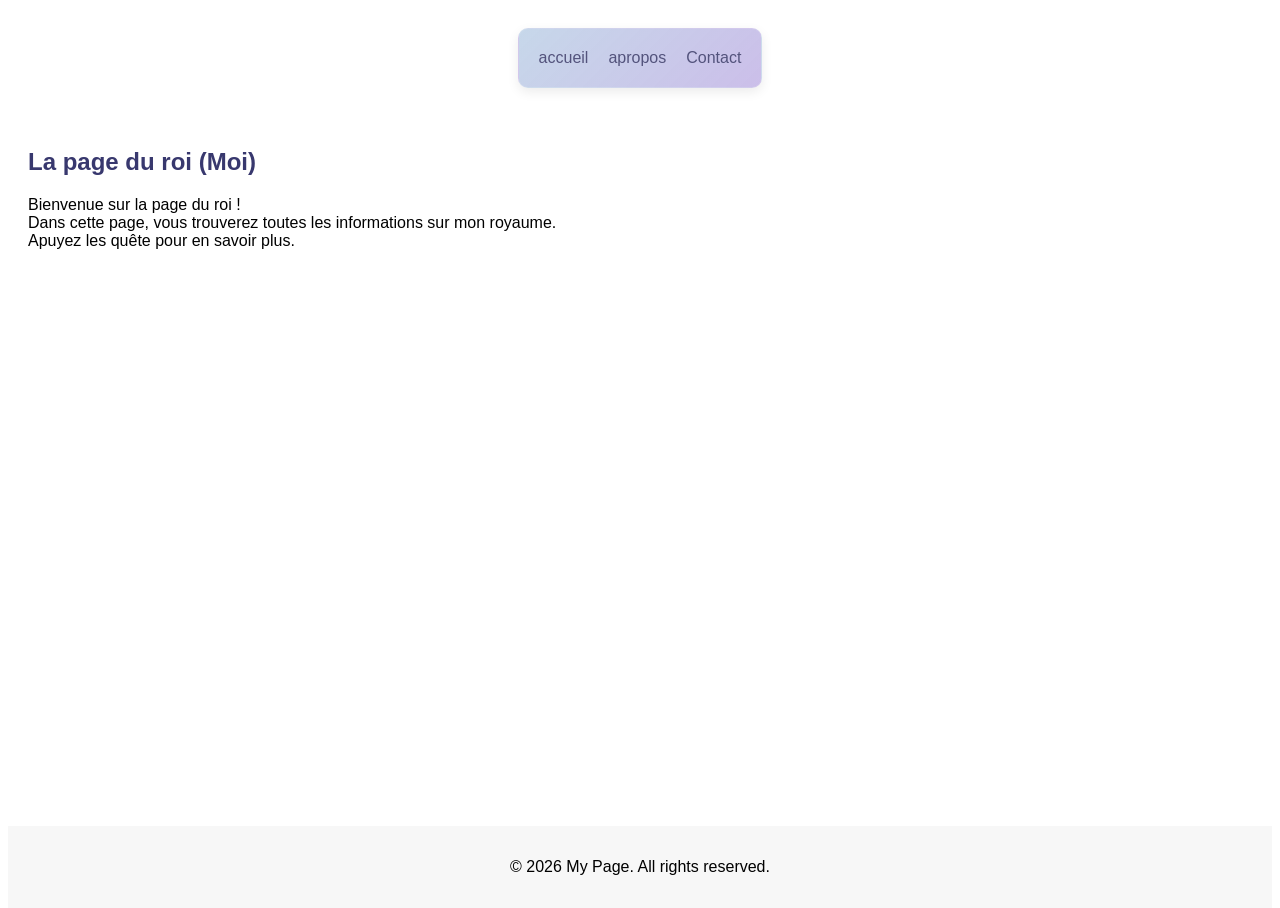
<file: index.html>
<!DOCTYPE html>
<html lang="fr">
<head>
    <meta charset="UTF-8">
    <meta name="viewport" content="width=device-width, initial-scale=1.0">
    <title>My Page</title>
    <link rel="stylesheet" href="style.css">
    
    
</head>

<body>
    <header>
        <div class="container">
            <nav>
                <ul class="nav-list">
                    <li><a href="index.html">accueil</a></li>
                    <li><a href="about_me.html">apropos</a></li>
                    <li><a href="contact_me.html">Contact</a></li>
                </ul>
            </nav>
        </div>
    </header>   
    <main>
        <section>
            <h1>La page du roi (Moi)</h1>
            <p>Bienvenue sur la page du roi !<br> Dans cette page, vous trouverez toutes les informations sur mon royaume. <br> Apuyez les quête pour en savoir plus.</p>  
        </section>

    </main>
    <footer>
        <p>&copy; 2026 My Page. All rights reserved.</p>
    </footer>

</body>
</html>
</file>
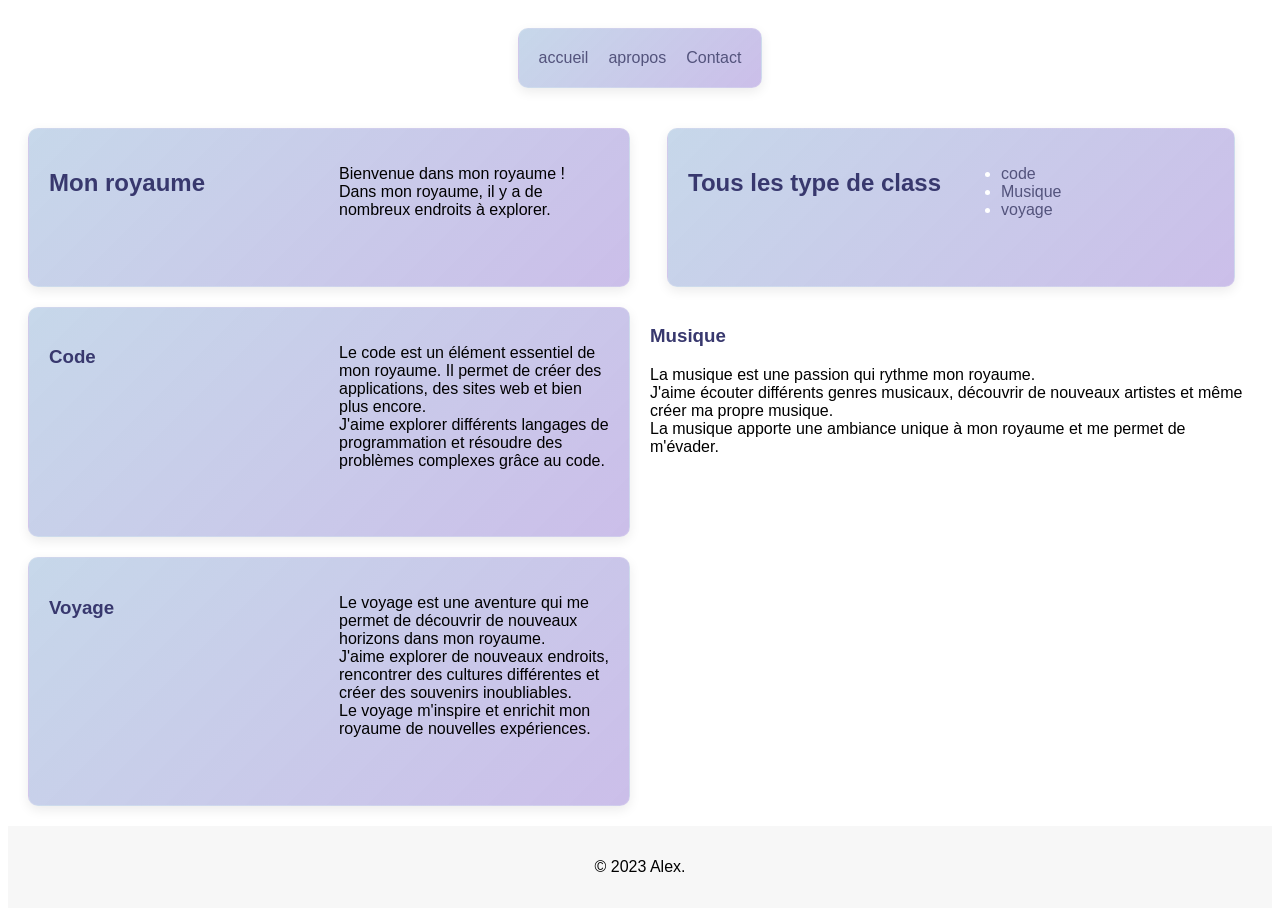
<file: about_me.html>
<!DOCTYPE html>
<html lang="fr">
<head>
    <meta charset="UTF-8">
    <meta name="viewport" content="width=device-width, initial-scale=1.0">
    <title>About Me</title>
    <link rel="stylesheet" href="style.css">
</head>
<body>
    <header>
        <div class="container">
            <nav>
                <ul class="nav-list">
                    <li><a href="index.html">accueil</a></li>
                    <li><a href="about_me.html">apropos</a></li>
                    <li><a href="contact_me.html">Contact</a></li>
                </ul>
            </nav>
        </div>
    </header>   
    <main>
        <section class="container">
            <h2>Mon royaume</h2>
            <p>Bienvenue dans mon royaume ! <br> Dans mon royaume, il y a de nombreux endroits à explorer.<br></p>
        </section>
        <section class="container">
            <h2>Tous les type de class</h2>
            <ul>
                <li> <a href="#code">code</a></li>
                <li><a href="#musique">Musique</a></li>
                <li><a href="#voyage">voyage</a></li>
            </ul>
        </section>
        <section id="code" class="container">
            <h3>Code</h3>
            <p>Le code est un élément essentiel de mon royaume. Il permet de créer des applications, des sites web et bien plus encore. <br> J'aime explorer différents langages de programmation et résoudre des problèmes complexes grâce au code.</p>
        </section>
        <section id="musique">
            <h3>Musique</h3>
            <p>La musique est une passion qui rythme mon royaume. <br> J'aime écouter différents genres musicaux, découvrir de nouveaux artistes et même créer ma propre musique. <br> La musique apporte une ambiance unique à mon royaume et me permet de m'évader.</p>
        </section>
        <section id="voyage" class="container">
            <h3>Voyage</h3>
            <p>Le voyage est une aventure qui me permet de découvrir de nouveaux horizons dans mon royaume. <br> J'aime explorer de nouveaux endroits, rencontrer des cultures différentes et créer des souvenirs inoubliables. <br> Le voyage m'inspire et enrichit mon royaume de nouvelles expériences.</p>
        </section>  
        
    </main>
    <footer>
        <p>&copy; 2023 Alex.</p>
    </footer>
</body>
</html>
</file>
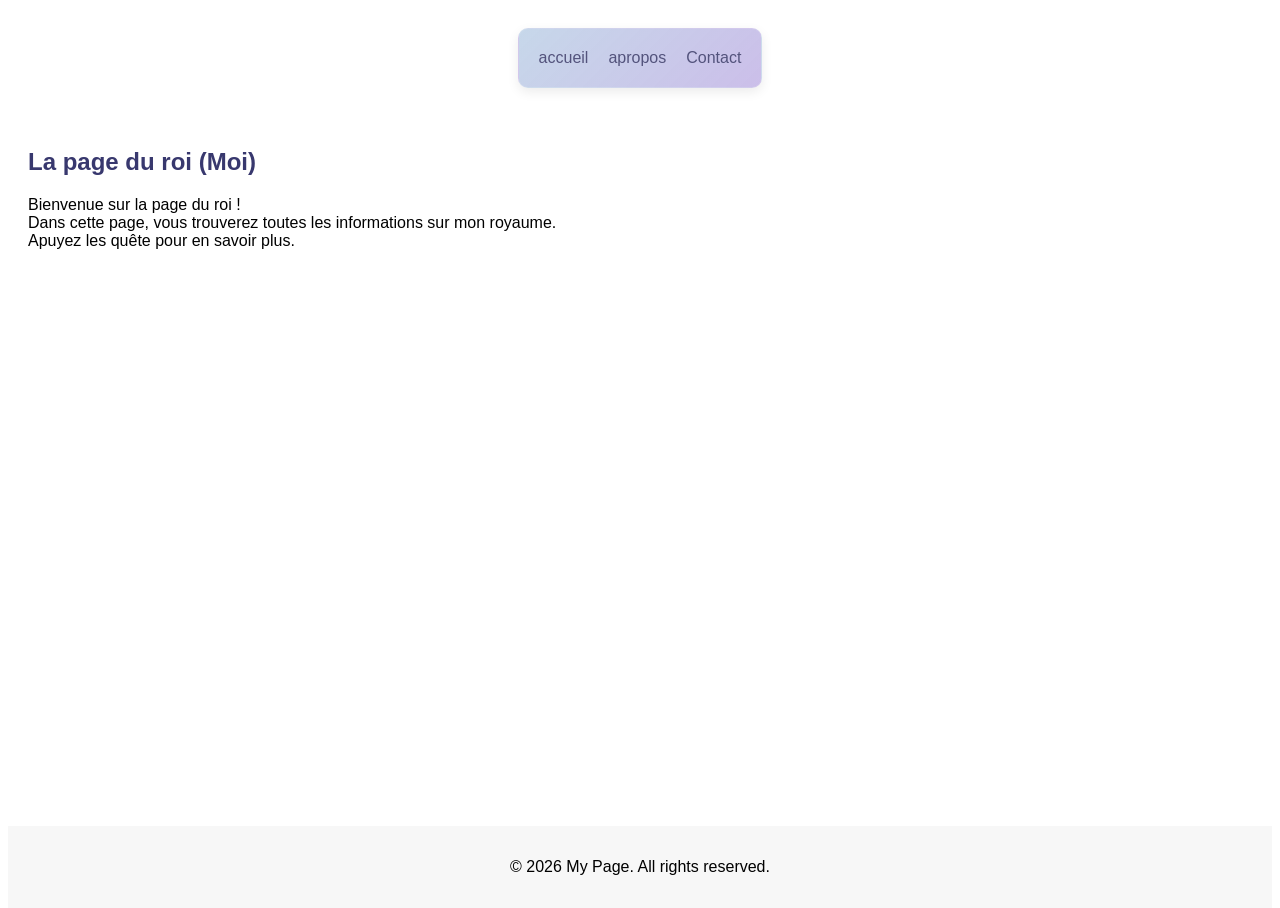
<file: myPage.html>
<!DOCTYPE html>
<html lang="fr">
<head>
    <meta charset="UTF-8">
    <meta name="viewport" content="width=device-width, initial-scale=1.0">
    <title>My Page</title>
    <link rel="stylesheet" href="style.css">
    
    
</head>

<body>
    <header>
        <div class="container">
            <nav>
                <ul class="nav-list">
                    <li><a href="myPage.html">accueil</a></li>
                    <li><a href="about_me.html">apropos</a></li>
                    <li><a href="contact_me.html">Contact</a></li>
                </ul>
            </nav>
        </div>
    </header>   
    <main>
        <section>
            <h1>La page du roi (Moi)</h1>
            <p>Bienvenue sur la page du roi !<br> Dans cette page, vous trouverez toutes les informations sur mon royaume. <br> Apuyez les quête pour en savoir plus.</p>  
        </section>

    </main>
    <footer>
        <p>&copy; 2026 My Page. All rights reserved.</p>
    </footer>

</body>
</html>
</file>
<file: style.css>
body {
    background-color: white;
    color: black;
    font-family: Arial, sans-serif;
}

h1, h2, h3 {
    color: rgb(56, 56, 110);
}

p {
    color: black;
}

a {
    color: rgb(83, 83, 124);
    text-decoration: none;
}

a:hover {
    text-decoration: underline;
}
nav ul {
    list-style: none;
    padding: 0;
    margin: 0;
}
header {
    display: flex;
    align-items: center;
    justify-content: center;
    text-align: center;
    padding: 20px 0;
}
header .container {
    grid-template-columns: 1fr;
    justify-items: center;
    align-items: center;
}

header nav {
    grid-column: 1 / -1;
    justify-self: center;
}
nav ul, .nav-list {
    display: flex;
    gap: 20px;
    justify-content: center;
    align-items: center;
    list-style: none;
    margin: 0;
    padding: 0;
}
.container {
    max-width: 1200px;
    display: grid;
    grid-template-columns: repeat(2, 1fr);
    gap: 20px;
    border-radius: 10px;
    margin: 0 auto;
    padding: 20px;
    background: linear-gradient(135deg, #2b6bb044 0%, #6b46c159 100%); 
    color: #ffffff;
    border: 1px solid rgba(255,255,255,0.12); 
    box-shadow: 0 4px 12px rgba(0,0,0,0.08);
}
nav {

    display: flex;
    gap: 20px;
    align-items: center;
    justify-content: center;
}


html, body {
    height: 100%;
}
body {
    display: flex;
    flex-direction: column;
    min-height: 100vh;
}


main {
    flex: 1;
    display: grid;
    grid-template-columns: repeat(2, 1fr);
    gap: 20px;
    padding: 20px;
}


@media (max-width: 800px) {
    main {
        grid-template-columns: 1fr;
    }
}


form {
    display: flex;
    flex-direction: column;
    gap: 12px;
    max-width: 600px;
    margin: 0 auto;
    padding: 18px;
    border-radius: 12px;
    background: linear-gradient(180deg, rgba(255,255,255,0.03), rgba(255,255,255,0.02));
    border: 1px solid rgba(0,0,0,0.08);
}
form input,
form textarea,
form button {
    border-radius: 8px;
    padding: 10px;
    border: 1px solid rgba(0,0,0,0.12);
    font: inherit;
}
form button {
    cursor: pointer;
    background: #6b46c1;
    color: #fff;
    border: none;
    padding: 10px 16px;
}


footer {
    text-align: center;
    padding: 16px 0;
    background: rgba(0,0,0,0.03);
}
</file>
